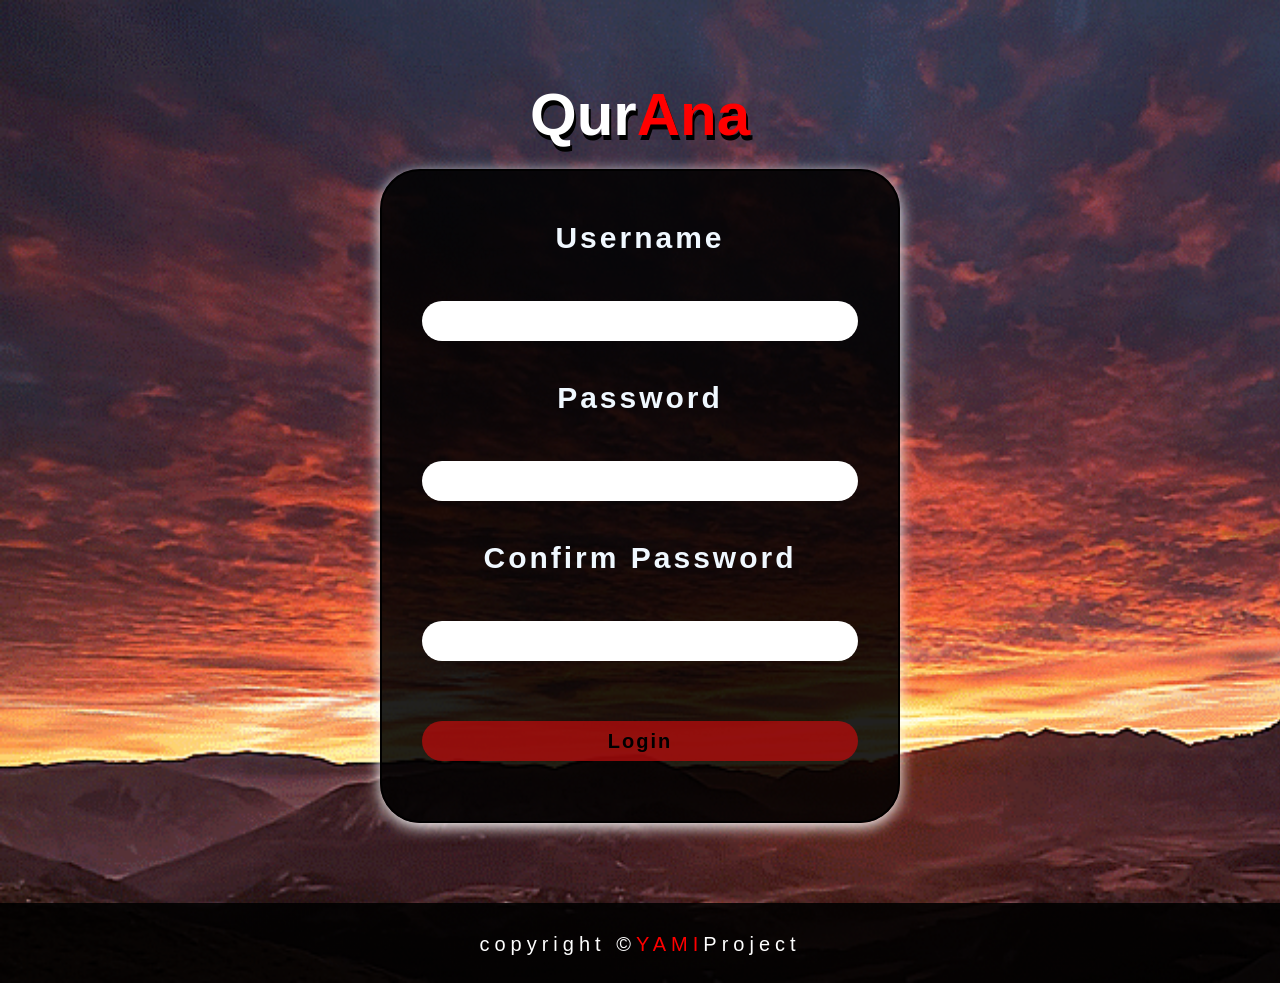
<file: index.html>
<!DOCTYPE html>
<html lang="en">
<head>
    <meta charset="UTF-8">
    <meta name="viewport" content="width=device-width, initial-scale=1.0">
    <title>QurAna</title>
</head>
<link rel="stylesheet" href="./main/userLogin/src/style/style.css">
<body>
    <div class="containerLogin">
        <h1>Qur<span style="color: red;">Ana</span></h1>
        <form id="formLogin">
            <label for="username">Username</label>
            <input type="text" id="username" name="username">
            <label for="password">Password</label>
            <input type="password" id="password" name="password">
            <label for="confirmPass">Confirm Password</label>
            <input type="password" id="confirmPass" name="confirmPass">
            <button type="submit">Login</button>
            <p id="warn"></p>
        </form>
    </div>
    <footer><p>copyright &copy;<span style="color: red;">YAMI</span>Project</p></footer>
    <script src="./main/userLogin/src/main.js"></script>
</body>
</html>
</file>
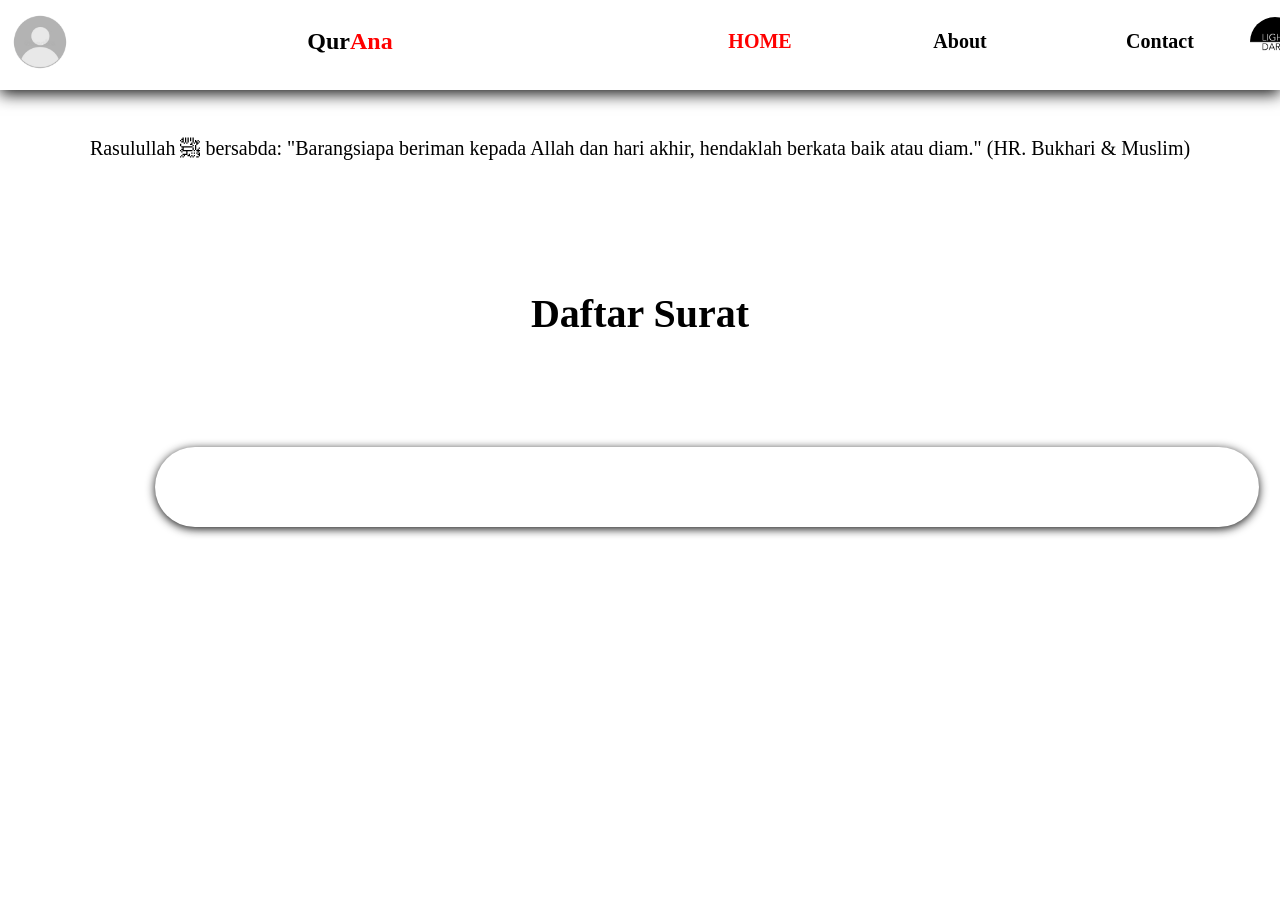
<file: main/index.html>
<!DOCTYPE html>
<html lang="en">
  <head>
    <meta charset="UTF-8" />
    <meta name="viewport" content="width=device-width, initial-scale=1.0" />
    <title>QurAna</title>
    <link rel="stylesheet" href="./src/style/style.css" />
  </head>
  <body>
    <header>
      <nav class="navbar">
        <div class="logo"></div>
        <h1>Qur<span class="merah">Ana</span></h1>
        <ul class="listBar">
          <li class="bar">
            <a href="/index.html" class="navTeks"><span class="merah">HOME</span></a>
          </li>
          <li class="bar"><a href="" class="navTeks">About</a></li>
          <li class="bar"><a href="" class="navTeks">Contact</a></li>
        </ul>
        <div class="theme"></div>
      </nav>
    </header>
    <main>
      <h1>Daftar Surat</h1>
      <p id="quotes">Rasulullah ﷺ bersabda: "Sebaik-baik manusia adalah yang paling bermanfaat bagi manusia lain." (HR. Ahmad)</p>
      <div id="listSurat">
        <h2>Daftar Surat</h2>
        <div id="list"></div>
      </div>
      <div id="ayatSurat" style="display: none;">
        <button id="backToList">Kembali</button>
        <h2 id="namaSurat"></h2>
        <ul id="ayatList"></ul>
      </div>
    </main>

    <script type="module" src="src/main.js"></script>
  </body>
</html>
</file>
<file: main/userLogin/src/style/style.css>
* {
    padding: 0px;
    margin: 0px;
    box-sizing: border-box;
    font-family: 'Franklin Gothic Medium', 'Arial Narrow', Arial, sans-serif;
}

body {
    background-image: url("./img/Sunrise-ezgif.com-optimize (1).gif");
    background-repeat: no-repeat;
    background-size: cover;
    transition: 0.9s;
}

/* Container utama */
.containerLogin {
    display: grid;
    padding: 40px;
    max-width: 600px;      /* batas maksimum */
    width: 90%;            /* fleksibel agar responsif */
    margin: 40px auto;     /* selalu di tengah */
    grid-template-columns: 1fr;
}

/* Judul */
h1 {
    font-size: 60px;
    text-align: center;
    margin-bottom: 20px;
    color: white;
    text-shadow: 2px 5px black;    
}

/* Form */
#formLogin {
    display: grid;
    border: black solid 2px;
    padding: 40px;
    gap: 10px;
    padding-top: 40px;
    border-radius: 40px;
    height: 100%;
    place-items: center;
    box-shadow: 0 4px 15px rgb(255, 255, 255);
    background-color: rgba(0, 0, 0, 0.87);
}

/* Label dan input */
label {
    margin-top: 30px;
    font-size: 30px;
    text-align: center;
    color: aliceblue;
}

label, input {
    width: 100%;
    height: 40px;
    margin: 10px;
    border-radius: 40px;
    font-weight: bold;
    border: none;
    letter-spacing: 3px;
}

input {
    font-size: 20px;
    text-align: center;
    margin: 20px;
}

input:active {
    outline: rgb(173, 168, 168) solid 5px;
}

/* Tombol */
button {
    margin-top: 30px;
    border-radius: 30px;
    height: 40px;
    width: 100%;
    font-size: 20px;
    background-color: rgba(180, 12, 12, 0.767);
    border: none;
    font-weight: bold;
    letter-spacing: 2px;
}

/* Peringatan */
#warn {
    margin-top: 10px;
    font-size: 20px;
}

/* Footer */
footer {
    background-color: rgba(0, 0, 0, 0.884);
    width: 100%;
    height: 80px;
    text-align: center;
}

footer p {
    padding-top: 30px;
    color: white;
    letter-spacing: 5px;
    font-size: 20px;
}

/* RESPONSIVE DESIGN */

/* Tablet */
@media (max-width: 768px) {
    h1 {
        font-size: 40px;
    }
    label {
        font-size: 20px;
    }
    #formLogin {
        padding: 30px;
    }
    input, button {
        font-size: 18px;
        height: 38px;
    }
}

/* Smartphone */
@media (max-width: 480px) {
    h1 {
        font-size: 28px;
    }
    #formLogin {
        padding: 20px;
    }
    label {
        font-size: 18px;
    }
    input, button {
        font-size: 16px;
        height: 35px;
    }
    footer p {
        font-size: 16px;
    }
}
</file>
<file: main/src/style/style.css>
* {
  margin: 0;
  padding: 0;
  transition: all 0.5s ease-in-out;
}

header {
  display: grid;
  justify-content: center;
}
.navbar {
  position: fixed;
  top: 0;
  color: #fff;
  width: 2000px;
  align-items: center;
  display: grid;
  text-align: center;
  width: 100%;
  height: 80px;
  background-color: rgb(255, 255, 255);
  box-shadow: 0 4px 15px rgba(0, 0, 0, 0.925);
  grid-template-columns: 50px 600px 1fr 100px;
  padding-bottom: 10px;
  z-index: 1000000000000000;
}
.logo {
  background-image: url("./img/defaultIcon.png");
  width: 80px;
  height: 80px;
  background-size: cover;
  background-repeat: no-repeat;
  border-radius: 50%;
}
h1{
  text-align: center;
  color: rgb(0, 0, 0);
}
body.dark h1{
  color: #fff;
}
#quotes{
  text-align: center;
  margin-top: 100px;
  color: #000000;
  font-size: 20px;
   transition: opacity 1s ease;
}
body.dark #quotes{
  color: #fff;
}
.listBar {
  list-style: none;
  display: grid;
  justify-content: center;
  grid-template-columns: 200px 200px 200px;
}
.listBar .bar {
  display: grid;
  margin-left: 20px;
  text-decoration: none;
}
.merah {
  color: red;
  text-decoration: none;
}
.navTeks {
  padding: 30px;
  text-decoration: none;
  color: #000000;
  font-size: 20px;
  font-weight: bold;
  border-radius: 8px;
}
body.dark .navTeks {
  padding: 30px;
  text-decoration: none;
  color: #ffffff;
  font-size: 20px;
  font-weight: bold;
  border-radius: 8px;
}
.navTeks:hover {
  transition: 0.5s;
  opacity: 0.8;
  background-color: #000000;
  color: #fff;
}
body.dark .navTeks:hover {
  transition: 0.5s;
  opacity: 0.8;
  background-color: #ffffff;
  color: #000000;
}
.theme {
  margin-right: 20px;
  border-radius: 50%;
  height: 50px;
  width: 50px;
  background-image: url("./img/temea.png");
  background-position: center;
  background-size: cover;
  background-repeat: no-repeat;
}
.theme:hover {
  opacity: 0.4;
  transition: 0.4s;
}
h2 {
  margin: 0px;
  margin-top: 80px;
  font-size: 40px;
  text-align: center;
  padding: 50px;
}
body.dark h2{
  color: #fff;
}
#backToList {
  padding: 10px;
  border-radius: 10px;
  margin-bottom: 20px;
  outline: none;
}
#backToList:hover{
  opacity: 0.4;

}
#ayatSurat {
  border-radius: 50px;
  display: grid;
  padding: 50px;
  background-color: white;
  border: #000000 solid 2px;
  margin-top: 150px;
  max-width: 1000px;
  margin-left: 450px;
  grid-template-columns: auto;
  grid-auto-rows: 200px;
  box-shadow: 0 3px 10px rgba(0, 0, 0, 0.925);
  font-size: 20px;
  height: 100%;
}
body.dark #ayatSurat{
    box-shadow: 0 3px 10px rgba(255, 255, 255, 0.925);
    color: white;
    background-color: #000000;
    border: #ffffff;
}
#ayatSurat #ayatList {
  display: grid;
  grid-template-columns: 1fr;
  text-align: end;
  border-radius: 10px;
}
#ayatSurat #ayatList .ayatItem {
  display: grid;
  padding: 30px;
  border: #000000 solid 2px;
}
body.dark #ayatSurat #ayatList .ayatItem{
  border: #ffffff solid 2px;
}
#ayatSurat #ayatList .ayatItem p {
  padding: 10px;
}
#list {
  display: grid;
  grid-template-columns: auto auto auto;
  grid-auto-rows: 350px;
  background-color: white;
  gap: 40px;
  justify-content: space-around;
  margin-top: 60px;
  margin-bottom: 50px;
  margin-left: 155px;
  width: 80%;
  align-items: center;
  padding: 40px;
  border-radius: 40px;
  box-shadow: 0 2px 10px rgba(0, 0, 0, 0.925);
}

.suratItem {
  display: grid;
  border-radius: 40px;
  background-color: rgb(255, 255, 255);
  padding: 60px;
  width: 300px;
  text-align: justify;
  gap: 20px;
  border: solid black 2px;
  font-size: 20px;
}
body.dark .suratItem{
  background-color: #000000;
  border: #fff solid 2px;
  color: white;
}
.suratItem p {
  font-size: 20px;
}

.suratItem:hover {
  transition: 0.5s;
   box-shadow: 0 2px 15px rgba(0, 0, 0, 0.925);
  
}
body.dark .suratItem:hover {
   box-shadow: 0 2px 15px rgba(255, 255, 255, 0.925);
  
}
body.dark .suratItem:active{
   box-shadow: 10px 15px 30px rgba(0, 0, 0, 0.925);
}
body.dark .suratItem:active{
   box-shadow: 10px 15px 30px rgba(255, 255, 255, 0.925);
}
.ayatItem {
  margin-bottom: 25px;
  display: grid;
  gap: 10px;
  border-radius: 30px;
}

.ayatBaris {
  display: grid;
  grid-template-columns: auto 15px;
  align-items: center;
  gap: 10px;
}

.ayatAr {
  font-size: 24px;
  direction: rtl; /* teks Arab jalan dari kanan */
  text-align: right;
}

.ayatNomor {
  font-weight: bold;
  font-size: 18px;
  color: #000000;
  margin-left: 8px;
}

body.dark .navbar {
  background-color: black;
  box-shadow: 0 2px 15px rgba(255, 255, 255, 0.925);
}
body.dark {
  background-color: #000000;
}

body.dark #list {
  background-color: #000000;
  box-shadow: 0 2px 10px rgba(255, 255, 255, 0.925);
}
body.dark .suratItem:hover {
  opacity: 0.6;
  transition: 0.3s;
}

@media (max-width: 600px) {

  /* --- Navbar Perbaikan --- */
  .navbar {
    /* Atur ulang kolom: HomeIcon | Judul Tengah (h1 atau listBar) | ThemeButton */
    grid-template-columns: 40px 1fr 40px; /* logo, konten tengah, theme */
    height: 50px;
    padding: 0 10px;
    box-shadow: 0 2px 8px rgba(0, 0, 0, 0.925); /* Shadow lebih tipis */
  }

  /* Logo dan Theme Button lebih kecil */
  .logo {
    width: 35px;
    height: 35px;
  }
  .theme {
    width: 30px;
    height: 30px;
    margin-right: 0; /* Hapus margin yang tidak perlu */
  }

  /* Sembunyikan daftar navigasi (link Ab, QuranA) pada layar sempit.
     Biasanya ini diganti dengan "hamburger menu" yang muncul jika diklik.
     Jika Anda ingin tetap menampilkannya, gunakan 'flex' dan pastikan font-size sangat kecil.
  */
  .listBar {
    /* Jika Anda memutuskan untuk menyembunyikannya: */
    display: none;
    /* Jika Anda memutuskan untuk menampilkannya dengan font kecil:
    list-style: none;
    display: flex;
    justify-content: space-around;
    grid-template-columns: none;
    */
  }
  /* Karena listBar disembunyikan, h1 akan mengisi ruang tengah */
  h1 {
    font-size: 18px; /* Judul utama/nama aplikasi */
    text-align: center;
  }
  /* Karena h1 ada di luar .navbar, kita perlu pastikan layout tidak terganggu */
  /* Asumsi: h1 bukan bagian dari .navbar. Jika h1 adalah bagian dari navbar, posisikan di grid-area tengah. */

  /* --- Quotes & Headings Perbaikan --- */
  #quotes {
    font-size: 14px;
    /* Turunkan margin agar tidak terlalu mepet dengan navbar */
    margin-top: 60px;
    padding: 0 10px;
  }

  h2 {
    font-size: 20px;
    padding: 20px 10px;
    margin-top: 55px; /* Sesuaikan dengan tinggi navbar 50px */
  }

  /* --- List Surat Perbaikan (Daftar Surat) --- */
  #list {
    /* Ganti grid-template-columns ke 1 kolom penuh */
    grid-template-columns: 1fr;
    /* Hapus margin absolut yang menyebabkan error layout */
    margin: 20px auto;
    width: 90%; /* Ambil 90% lebar layar */
    padding: 15px;
    gap: 15px;
  }

  .suratItem {
    /* Lebar item surat harus 100% dari parentnya (list) */
    width: auto;
    padding: 20px;
    font-size: 16px;
    border-radius: 20px;
  }

  .suratItem p {
    font-size: 16px;
  }

  /* --- Ayat Surat Perbaikan (Jika masuk ke halaman surat) --- */
  #ayatSurat {
    /* Hapus margin-left absolut: 450px */
    margin: 70px auto 20px auto; /* Margin atas 70px, tengah otomatis */
    padding: 15px;
    width: 90%; /* Ambil 90% lebar layar, auto center */
    max-width: none; /* Hapus batasan max-width */
    border-radius: 20px;
  }

  #ayatSurat #ayatList .ayatItem {
    padding: 10px;
  }

  .ayatAr {
    font-size: 20px; /* Ukuran lebih besar agar nyaman dibaca */
  }

  .ayatNomor {
    font-size: 14px;
    margin-left: 5px;
  }
  
  /* Tombol Back to List */
  #backToList {
    padding: 8px;
    font-size: 14px;
  }
}

/* --- Tambahan Media Query untuk Tablet (Layar Sedang) --- */
@media (min-width: 601px) and (max-width: 1024px) {
    /* Navbar untuk Tablet */
    .navbar {
        grid-template-columns: 50px 1fr auto 70px; /* Lebih lebar */
        height: 60px;
    }
    
    /* List Surat untuk Tablet (2 Kolom) */
    #list {
        grid-template-columns: 1fr 1fr; /* Tampilkan 2 kolom */
        margin: 50px auto;
        width: 90%;
        padding: 20px;
        gap: 20px;
    }

    .suratItem {
        width: auto; /* Biarkan grid mengatur lebar */
        padding: 30px;
    }

    /* Ayat Surat untuk Tablet */
    #ayatSurat {
        margin: 100px auto; /* Margin atas menyesuaikan navbar, tengah otomatis */
        width: 80%;
    }
}
</file>
